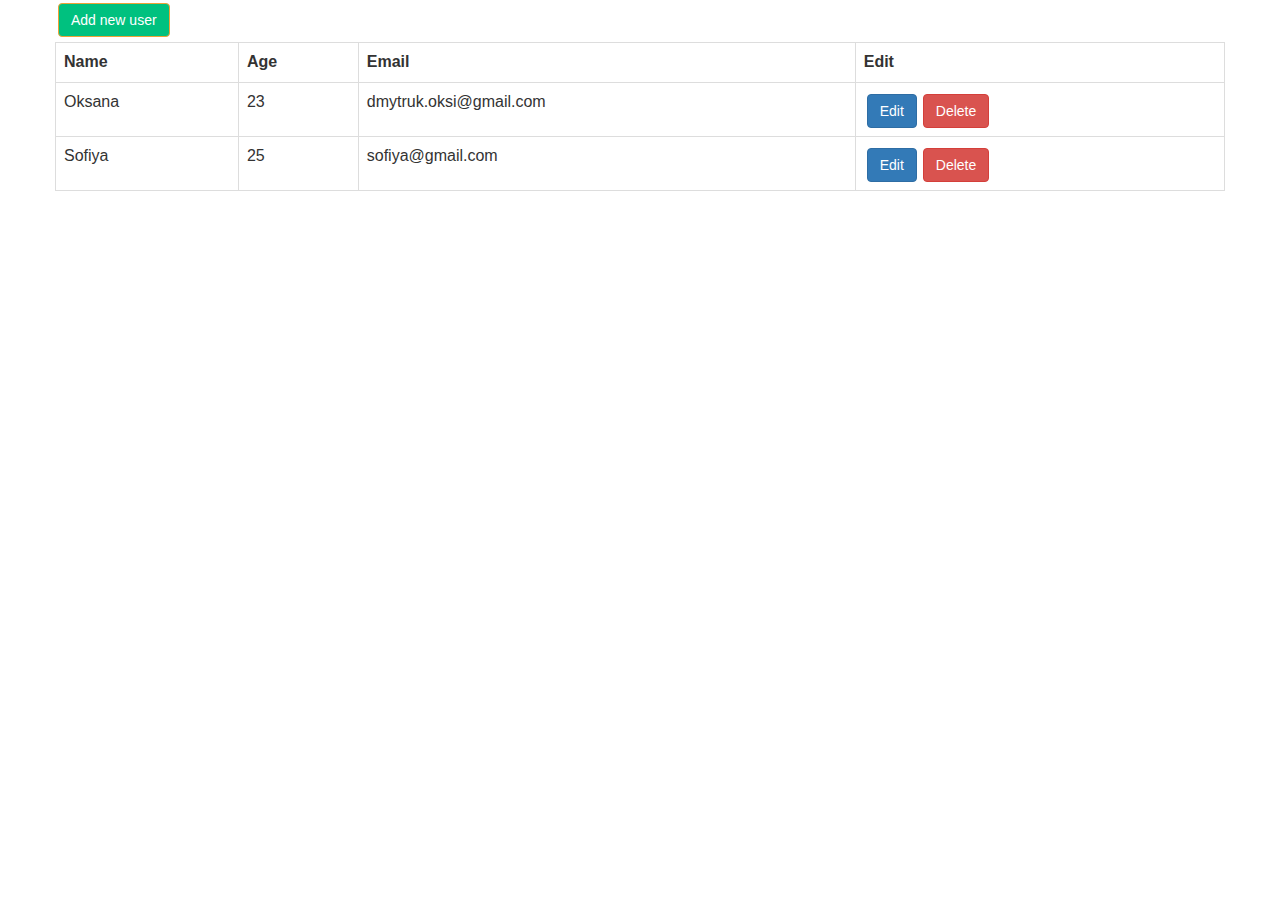
<file: crud/index.html>
<html>
<head>
	<meta charset="UTF-8">
	<link href="bootstrap/css/bootstrap.min.css" rel="stylesheet">
	<link href="style/style.css" rel="stylesheet">
	<script src="js/jquerymin.js"></script>
	<script src="bootstrap/js/bootstrap.min.js"></script>
	<script src="js/script.js"></script>
	<title>CRUD</title>
</head>
<body>

<div class="container">
	<div class="row">
		<div class="col-1">
			<button type="button" class="btn btn-green">Add new user</button>


			<!-- Modal -->

			<div class="modal fade" id="myModal" tabindex="-1">
				<div class="modal-dialog">
					<div class="modal-content">
						<div class="modal-header">
							<button type="button" class="close" data-dismiss="modal" aria-label="Close"><span aria-hidden="true">&times</span></button>
							<h4 class="modal-title">Add a new user</h4>
						</div>
						<form>
							<div class="modal-body">
								<div>
									<label for="name">Your name:</label>
									<input type="text" name="name" id="name">
								</div>
								<div>
									<label for="age">Your age:</label>
									<input type="text" name="age" id="age">
								</div>
								<div>
									<label for="email">Your Email:</label>
									<input type="email" name="email" id="email">
								</div>
							</div>
							<div class="modal-footer">
								<button type="button" class="btn btn-default" data-dismiss="modal">Cancel</button>
								<button type="submit" class="btn btn-primary" id="add-user">Add user</button>
							</div>
						</form>
					</div>
				</div>
			</div>

			<!-- End Modal --> 

			<table class="table table-bordered table-hover">
				<th>Name</th>
				<th>Age</th>
				<th>Email</th>
				<th>Edit</th>
				<tr>

				</tr>
			</table>
		</div>
	</div>
</div>

</body>
</html>
</file>
<file: crud/style/style.css>
.btn-green {
	color:#fff;
	background-color:#00C17F;
	border-color:#eea236
}

button {
	margin: 3px;
}

.table {
	margin-top: 5px;
}


label {
	width: 90px;
}
</file>
